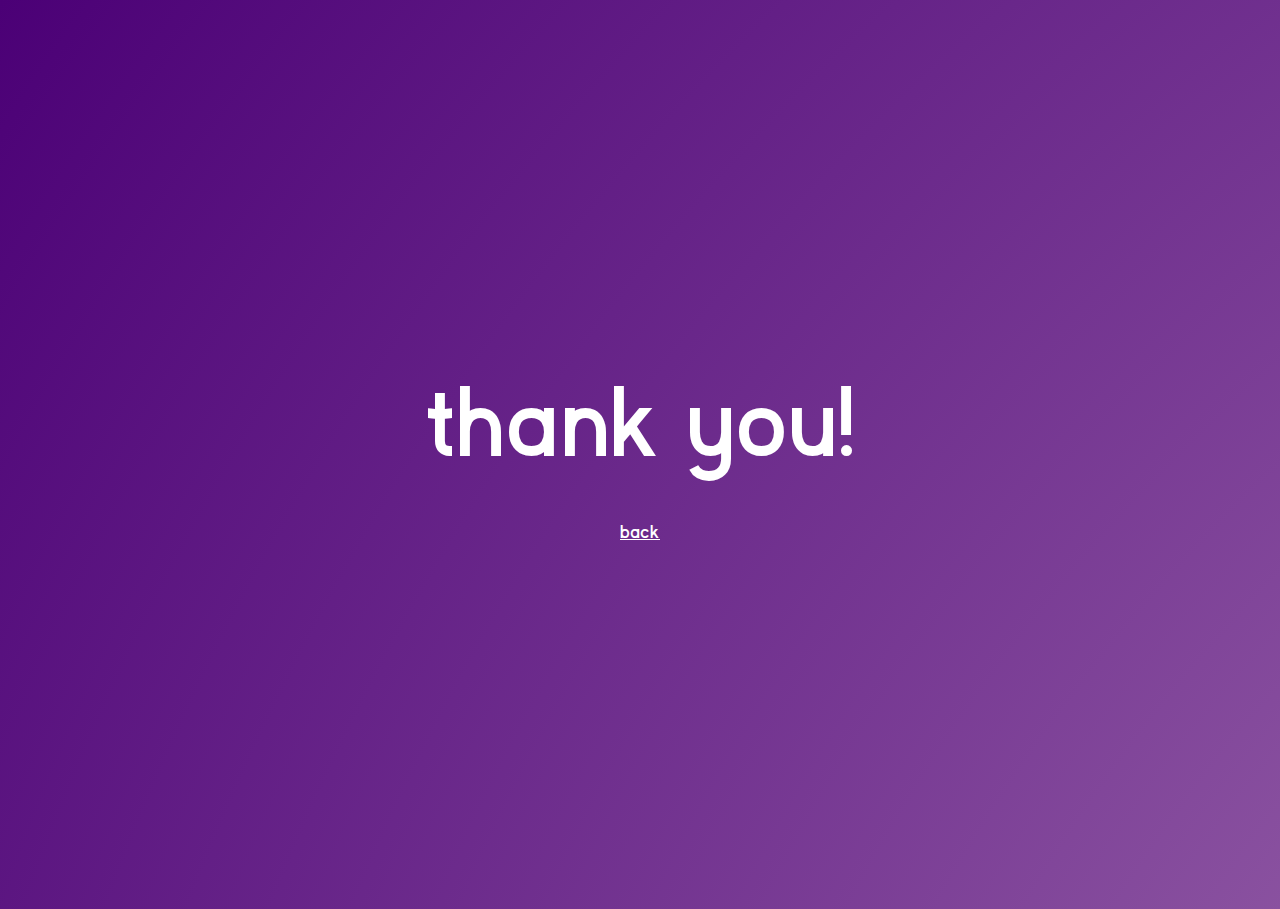
<file: exit.html>
<!DOCTYPE html>
<html lang="en" dir="ltr">
  <head>
    <meta charset="utf-8">
    <link rel="stylesheet" href="style.css">
    <link rel="icon" href="images/circle.png">
    <link rel="stylesheet" href="glide.core.min.css">
    <title>personality test.</title>
  </head>
  <body>
    <div class="gradient-6">
      <div id="ty">
        <h1>thank you!</h1>
        <h3><a href="index.html">back</a></h3>
      </div>
    </div>
  </body>
</html>
</file>
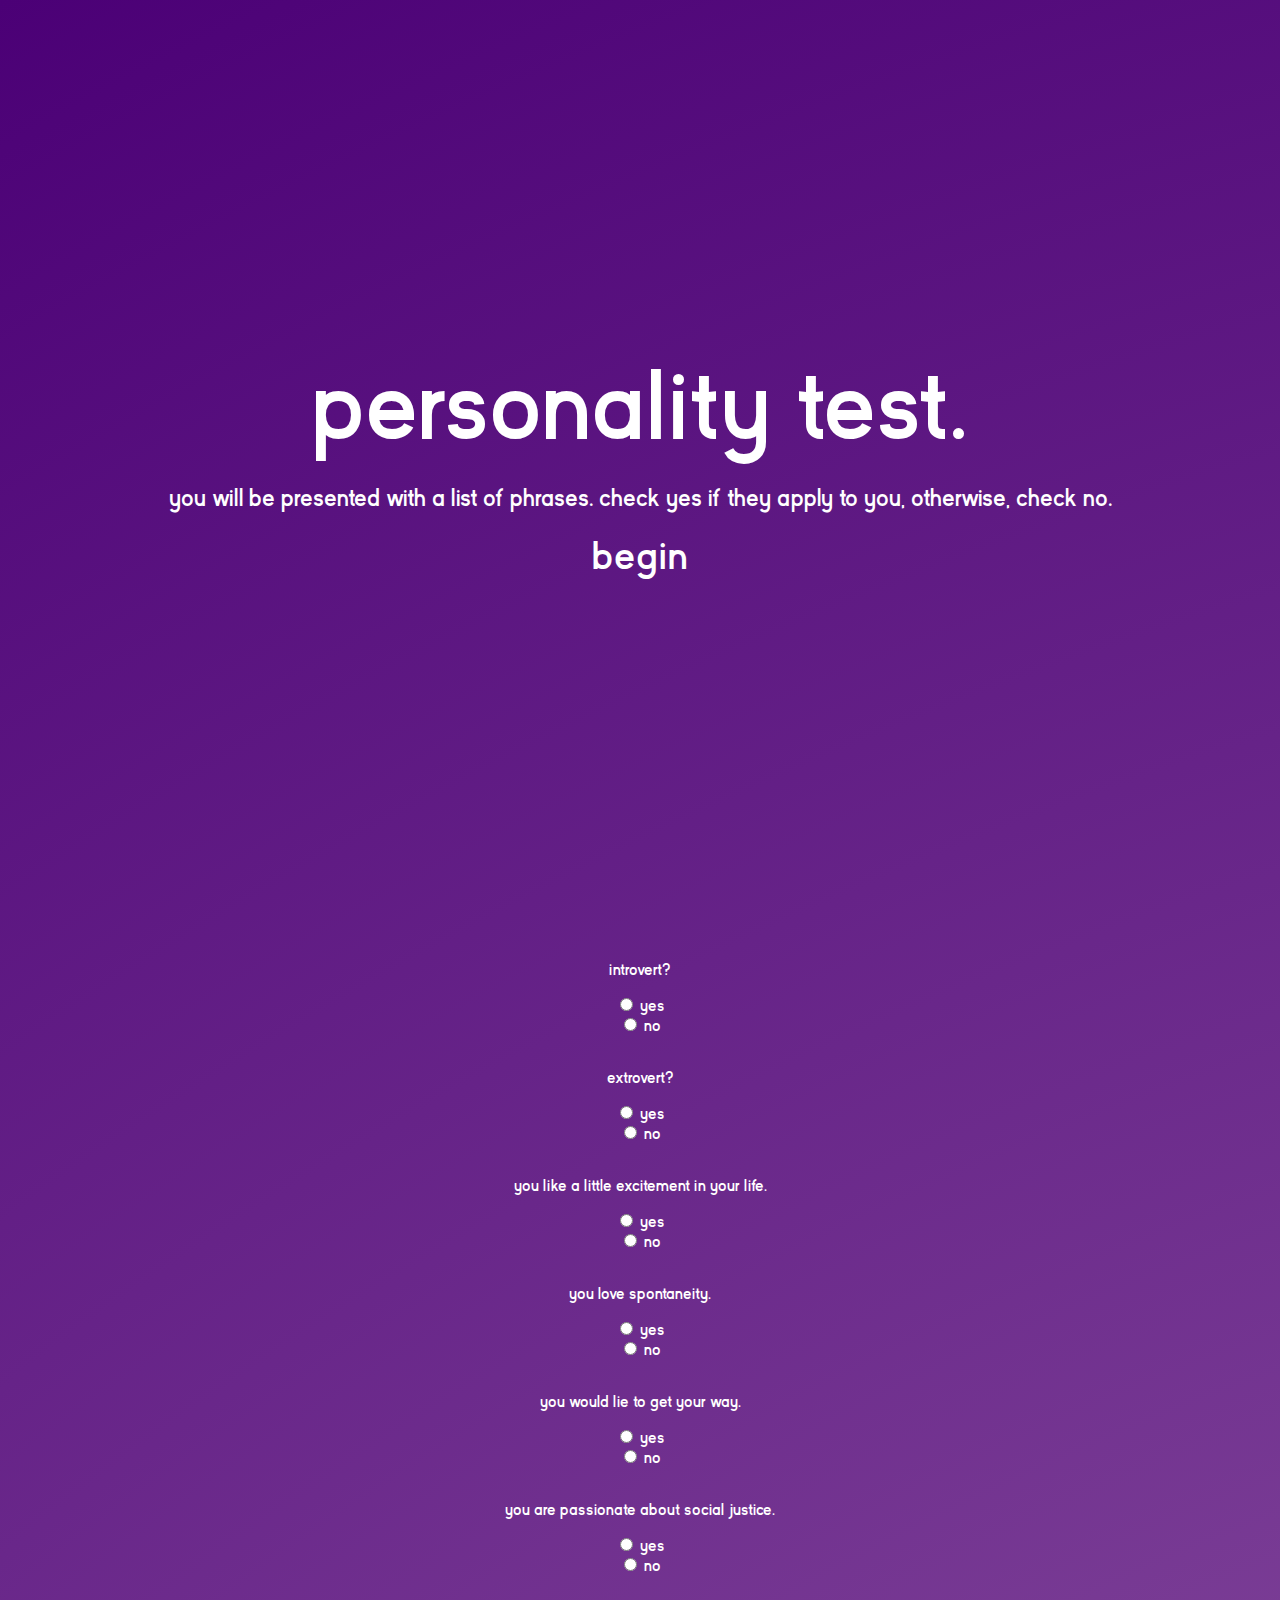
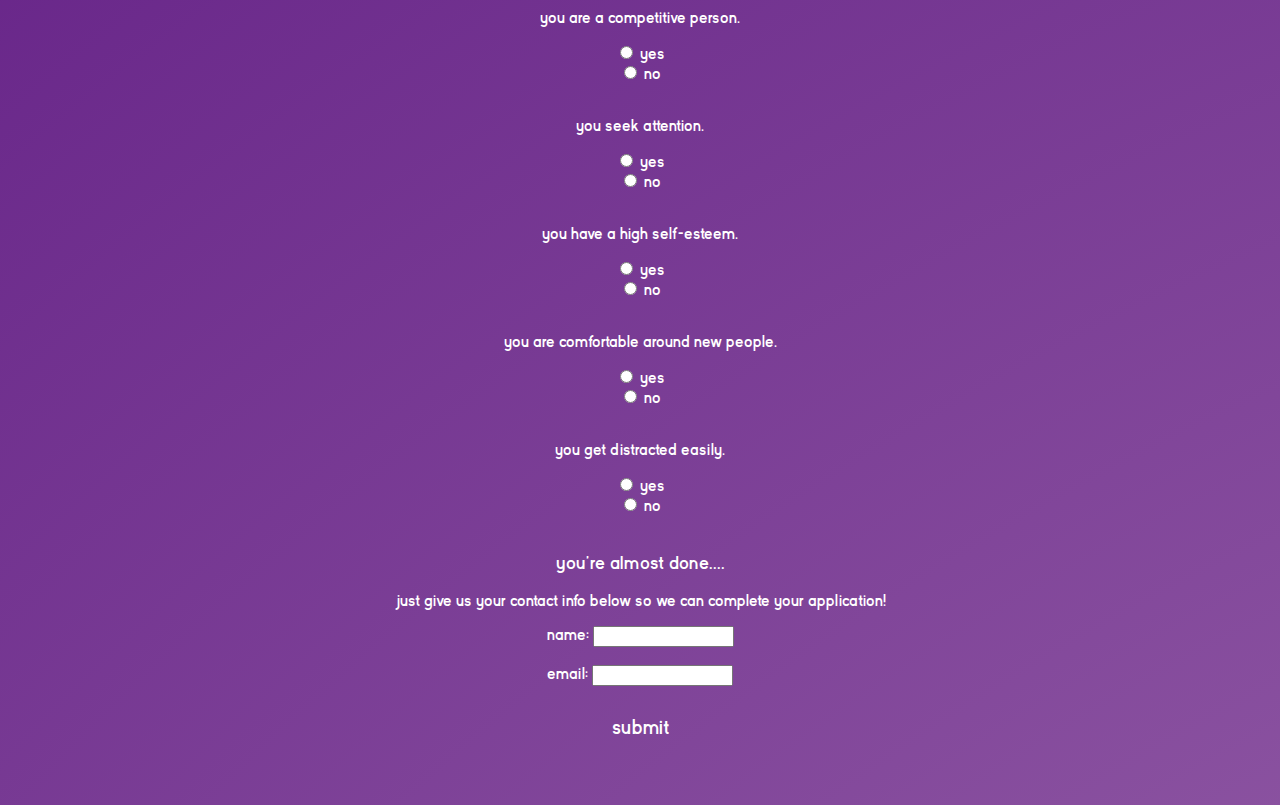
<file: test.html>
<!DOCTYPE html>
<html lang="en" dir="ltr">
  <head>
    <meta charset="utf-8">
    <link rel="stylesheet" href="style.css">
    <link rel="icon" href="images/circle.png">
    <title>personality test.</title>
  </head>
  <body>
    <div class="gradient-6">
      <div id="test">
        <div id="start">
          <h1>personality test.</h1>
          <h2>you will be presented with a list of phrases. check yes if they
            apply to you, otherwise, check no.</h2>
          <a href="#quiz">begin</a>
        </div>
        <div id="quiz">
          <form action="exit.html">
            <!-- i -->
            <br><br>
            <p>introvert?</p>
            <label class="container-0">
              <input type="radio" name="radio-0">
              <span class="checkmark"></span>
              yes<br>
            </label>
            <label class="container-0">
              <input type="radio" name="radio-0">
              <span class="checkmark"></span>
              no<br><br>
            </label>

            <!-- e -->
            <p>extrovert?</p>
            <label class="container-1">
              <input type="radio" name="radio-1">
              <span class="checkmark"></span>
              yes<br>
            </label>
            <label class="container-1">
              <input type="radio" name="radio-1">
              <span class="checkmark"></span>
              no<br><br>
            </label>

            <!-- excitement -->
            <p>you like a little excitement in your life.</p>
            <label class="container-2">
              <input type="radio" name="radio-2">
              <span class="checkmark"></span>
              yes<br>
            </label>
            <label class="container-2">
              <input type="radio" name="radio-2">
              <span class="checkmark"></span>
              no<br><br>
            </label>

            <!-- spontaneous -->
            <p>you love spontaneity.</p>
            <label class="container-3">
              <input type="radio" name="radio-3">
              <span class="checkmark"></span>
              yes<br>
            </label>
            <label class="container-3">
              <input type="radio" name="radio-3">
              <span class="checkmark"></span>
              no<br><br>
            </label>

            <!-- lying -->
            <p>you would lie to get your way.</p>
            <label class="container-4">
              <input type="radio" name="radio-4">
              <span class="checkmark"></span>
              yes<br>
            </label>
            <label class="container-4">
              <input type="radio" name="radio-4">
              <span class="checkmark"></span>
              no<br><br>
            </label>

            <!-- social justice -->
            <p>you are passionate about social justice.</p>
            <label class="container-5">
              <input type="radio" name="radio-5">
              <span class="checkmark"></span>
              yes<br>
            </label>
            <label class="container-5">
              <input type="radio" name="radio-5">
              <span class="checkmark"></span>
              no<br><br>
            </label>

            <!-- competitive -->
            <p>you are a competitive person.</p>
            <label class="container-6">
              <input type="radio" name="radio-6">
              <span class="checkmark"></span>
              yes<br>
            </label>
            <label class="container-6">
              <input type="radio" name="radio-6">
              <span class="checkmark"></span>
              no<br><br>
            </label>

            <!-- attention -->
            <p>you seek attention.</p>
            <label class="container-7">
              <input type="radio" name="radio-7">
              <span class="checkmark"></span>
              yes<br>
            </label>
            <label class="container-7">
              <input type="radio" name="radio-7">
              <span class="checkmark"></span>
              no<br><br>
            </label>

            <!-- esteem -->
            <p>you have a high self-esteem.</p>
            <label class="container-8">
              <input type="radio" name="radio-8">
              <span class="checkmark"></span>
              yes<br>
            </label>
            <label class="container-8">
              <input type="radio" name="radio-8">
              <span class="checkmark"></span>
              no<br><br>
            </label>

            <!-- new ppl -->
            <p>you are comfortable around new people.</p>
            <label class="container-9">
              <input type="radio" name="radio-9">
              <span class="checkmark"></span>
              yes<br>
            </label>
            <label class="container-9">
              <input type="radio" name="radio-9">
              <span class="checkmark"></span>
              no<br><br>
            </label>

            <!-- distractions -->
            <p>you get distracted easily.</p>
            <label class="container-10">
              <input type="radio" name="radio-10">
              <span class="checkmark"></span>
              yes<br>
            </label>
            <label class="container-10">
              <input type="radio" name="radio-10">
              <span class="checkmark"></span>
              no<br><br>
            </label>

            <h3>you're almost done....</h3>
            <p>just give us your contact info below
              so we can complete your application!</p>

            <!-- name -->
            <label for="name">name:</label>
            <input type="text" id="name"><br><br>

            <!-- email -->
            <label for="email">email:</label>
            <input type="text" id="email"><br><br>

            <input type="submit" value="submit"><br><br><br><br>
          </form>
        </div>
      </div>
    </div>
  </body>
</html>
</file>
<file: style.css>
/* IMPORT FONTS */
@font-face {
  font-family: kayak-bold;
  src: url("kayak-font/Kayak Sans Bold.otf")
}

@import "node_modules/@glidejs/glide/src/assets/sass/glide.core";

* {
    color: white;
    font-family: kayak-bold;
}

html {
  scroll-behavior: smooth;
}

body {
  outline: none;
  margin: 0;
  padding: 0;
  border: none;
  text-align: center;
}

.sidebar {
  top: 35%;
  display: flex;
  flex-direction: column;
  width: 25vw;
  position: fixed;
  z-index: 1;
  background-color: transparent;
  overflow-x: hidden;
}

.sidebar a {
  padding: 10px 0px 6px 0px;
  text-decoration: none;
  font-size: 3vh;
  color: white;
  display: block;
}

.sidebar a:hover {
  text-decoration: underline;
  color: #f1f1f1;
}

.gradient-1 {
  background-image: radial-gradient(circle, #e9d9f9 0%, #ffa500 100%);
}

.gradient-2 {
  background-image: radial-gradient(circle, #d8e2dc 0%, #ffb3c1 100%);
}

.gradient-3 {
  background-image: radial-gradient(circle, #89cff0 0%, #b1f3b1 100%);
}

.gradient-4 {
  background-image: radial-gradient(circle, #90ee90 0%, #f0ceff 100%);
}

.gradient-5 {
  background-image: radial-gradient(circle, #e5b6f7 0%, #ff6ec7 100%);
}

.gradient-6 {
  background-image: radial-gradient(circle, #c8a2c9 0%, #4b0076 100%);
}

.gradient-1, .gradient-2, .gradient-3, .gradient-4, .gradient-5 {
  color: white;
  display: flex;
  justify-content: flex-end;
  background-size: 400% 400%; /* so I can shift bkgd back and forth */
  animation: gradientBackground 10s ease infinite; /* animates */
}

.gradient-6 {
  color: white;
  background-size: 400% 400%; /* so I can shift bkgd back and forth */
  animation: gradientBackground 10s ease infinite; /* animates */
}

@-webkit-keyframes gradientBackground { /* changes posiiton based on curr position */
  0% { background-position: 0% 50%;}
  50% { background-position: 100% 50%;}
  100% { background-position: 0% 50%;}
}

@keyframes gradientBackground {
  0% { background-position: 0% 50%;}
  50% { background-position: 100% 50%;}
  100% { background-position: 0% 50%;}
}

#header {
  width: 100%;
  display: flex;
  flex-direction: column;
  justify-content: center;
  align-content: center;
  height: 101vh;
}

#about, #application, #amenities, #insta, #ty {
  display: flex;
  align-items: center;
  height: 101vh;
}

#start, #ty {
  width: 100%;
  display: flex;
  flex-direction: column;
  justify-content: center;
  align-content: center;
  height: 101vh;
}

#start a {
  padding: 20px 0px 0px 0px;
  font-size: 40px;
  text-decoration: none;
}

#start a:hover {
  text-decoration: underline;
  color: #f1f1f1;
}

#about, #application, #amenities {
  width: 65vw;
  justify-content: flex-end;
  margin-right: 15vw;
}

#insta {
  width: 100vw;
  align-items: center;
  justify-content: center;
  margin-right: 0vw;
}

#about {
  flex-direction: row;
}

input[type=submit] {
  border: none;
  font-size: 20px;
  background-color: transparent;
  padding: 8px 16px;
  text-decoration: none;
  margin: 4px 2px;
  cursor: pointer;
}

input[type=submit]:hover {
  text-decoration: underline;
  color: #f1f1f1;
}

#test input[type=text] {
  color: black;
}

#about h1, #amenities h1, #insta h1 {
  font-size: 100px;
  margin: 0;
  padding-bottom: 20px;
  line-height: 80%;
}

#test h1, #ty h1 {
  font-size: 100px;
  margin: 0;
  padding: 20px 0px 20px 0px
}

#application h1 {
  font-size: 73px;
  margin: 0;
  padding-bottom: 20px;
  line-height: 80%;
}

#header h1 {
  margin: 0;
  font-size: 20vw;
}

#about h2 {
  margin: 0;
  padding: 10px 0px 10px 0px;
}

#test h2 {
  margin: 0;
  padding: 0px 30px 0px 30px
}

#about img, #amenities img, #application img {
  max-width: 100%;
  width: 85%;
  height: auto;
  padding-bottom: 10px;
}

#insta img {
  max-width: 100%;
  width: 85%;
  height: auto;
}

#amenities ul {
  justify-content: center;
  text-align: left;
  padding: 20px 0px 20px 0px;
  display: table;
  margin: 0 auto;
}

.sec-1 {
  padding-right: 50px;
  padding-left: 50px;
}

.sec-2 {
  padding-right: 50px;
  padding-left: 50px;
}

/* resize at 712px */
@media only screen and (max-width: 1000px) {
  .sidebar {
    top: 0%;
    justify-content: center;
    width: 100vw;
    display: flex;
    flex-direction: row;
    overflow-x: hidden;
  }

  .sidebar a {
    padding: 10px 10px 10px 10px;
    text-align: center;
    text-decoration: none;
  }

  .sec-1 {
    padding-right: 20px;
    padding-left: 20px;
  }

  .sec-2 {
    padding-right: 20px;
    padding-left: 20px;
  }

  #about, #application, #amenities  {
    display: flex;
    flex-direction: column;
    justify-content: center;
    width: 100vw;
    margin: 0;
  }

  #insta {
    width: 100%;
    display: flex;
    flex-direction: column;
    justify-content: center;
    align-content: center;
    height: 101vh;
    padding: 0;
    margin: 0;
  }

  #about img {
    padding: 10px 0px 10px 0px;
    max-width: 100%;
    width: 45%;
    height: auto;
  }

  #amenities img {
    padding: 10px 0px 10px 0px;
    max-width: 100%;
    width: 55%;
    height: auto;
  }

  #application img {
    padding: 10px 0px 10px 0px;
    max-width: 100%;
    width: 45%;
    height: auto;
  }

  #about h1, #application h1, #amenities h1 {
    margin: 0;
    padding: 10px 0px 0px 0px;
  }

  #application h1 {
    font-size: 80px;
    padding: 0px 0px 10px 0px;
  }

  #about h2, #application h2, #amenities h2 {
    margin: 0;
    padding: 0px 80px 0px 80px;
  }

  #about h3, #application h3, #amenities h3 {
    margin: 0;
    padding: 10px 80px 20px 80px;
  }
}

@media only screen and (max-width: 581px) {
  #application h1, #amenities h1, #about h1 {
    font-size: 50px;
  }

  #insta img {
    width: 70%;
  }
}
</file>
